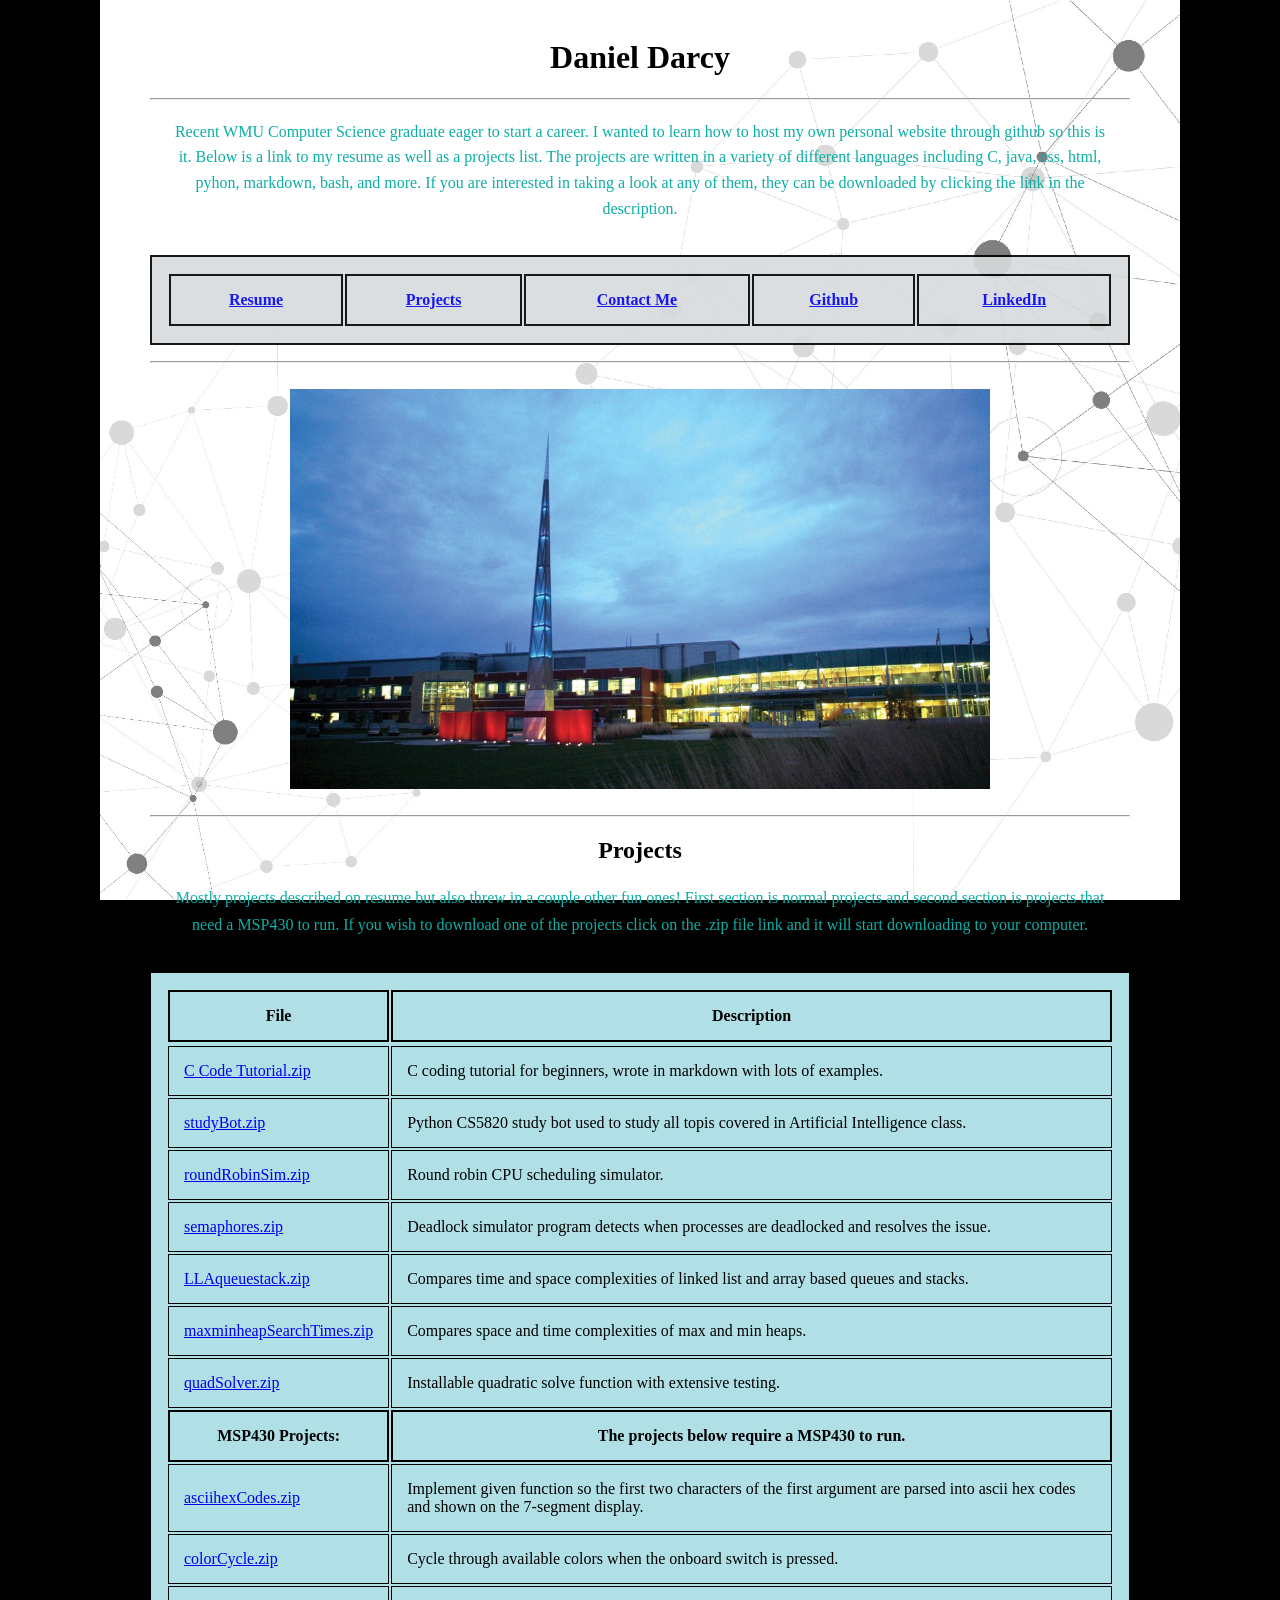
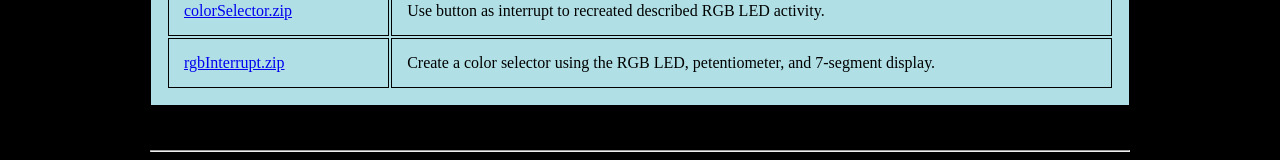
<file: index.html>
<!DOCTYPE html>
<html>
  <head>
		<link rel="stylesheet" href="styles.css">
	</br><title>Daniel M. Darcy</title>
	<div class="header">
	  <!-- <img src="Images/DMD.png" alt="logo" /> -->
	  <h1>Daniel Darcy</h1><hr>
	</div>
  </head>

  <body>
		<!--<img id="img1" src="Images/aiiiiiii.png" alt="Daniel Darcy" style="width:400px;height:400px;" class="left">-->
		<div id="par1div"><p id="paragraph1">Recent WMU Computer Science graduate eager to start a career. I wanted to learn how to host my own personal website through github so this is it.
		Below is a link to my resume as well as a projects list. The projects are written in a variety of different languages including C, java, css, html, pyhon,
		markdown, bash, and more. If you are interested in taking a look at any of them, they can be downloaded by clicking the link in the description.
		 </div></br>

		<table id="table1" bgcolor="#D7DBDD" style="width:100%">
	  <tr>
	    <th><a id="resumeButton" href="Projects/5.3.2020.pdf">Resume</a></th>
	    <th><a id="projectsButton" href="#fileTable">Projects</a></th>
	    <th><a id = "contactButton" href="#contactForm">Contact Me</a></th>
			<th><a id = "githubButton" href="https://github.com/darcy1193">Github</a></th>
			<th><a id = "linkedinButton" href="https://www.linkedin.com/in/daniel-darcy-80388a171/">LinkedIn</a></th>
	  </tr>
		</table>
		</p>
		<hr>
	</br><img id="img2" src="Images/ceas.jpg" alt="Parkview Campus" style="width:700px;height:400px;"></br><hr>


		<h2 id="fileTable">Projects</h2> <p id="paragraph2">Mostly projects described on resume but also threw in a couple other fun ones!
		First section is normal projects and second section is projects that need a MSP430 to run. If you wish to download one of the
		projects click on the .zip file link and it will start downloading to your computer.</p></br>

		<table id="table2" class="center">
			<tr>
				<th>File</th>
				<th>Description</th>
			</tr>
		<tr>
			<tr>
				<td><a href="Projects/codeTutorial.zip">C Code Tutorial.zip</a></td>
				<td>C coding tutorial for beginners, wrote in markdown with lots of examples.</td>
			</tr>
			<tr>
				<td><a href="Projects/aiBot.zip">studyBot.zip</a></td>
				<td>Python CS5820 study bot used to study all topis covered in Artificial Intelligence class.</td>
			</tr>
			<tr>
				<td><a href="Projects/roundRobinSim.zip">roundRobinSim.zip</a></td>
				<td>Round robin CPU scheduling simulator.</td>
			</tr>
			<tr>
				<td><a href="Projects/semaphores.zip">semaphores.zip</a></td>
				<td>Deadlock simulator program detects when processes are deadlocked and resolves the issue.</td>
			</tr>
			<tr>
				<td><a href="Projects/LLAqueuestack.zip">LLAqueuestack.zip</a></td>
				<td>Compares time and space complexities of linked list and array based queues and stacks.</td>
			</tr>
			<tr>
				<td><a href="Projects/maxminheapSearchTimes.zip">maxminheapSearchTimes.zip</a></td>
				<td>Compares space and time complexities of max and min heaps.</td>
			</tr>
			<tr>
				<td><a href="Projects/quadSolver.zip">quadSolver.zip</a></td>
				<td>Installable quadratic solve function with extensive testing.</td>
			</tr>
			<tr><th>MSP430 Projects:</th><th><b>The projects below require a MSP430 to run.</b></th></tr>
			<tr>
				<td><a href="Projects/asciihexCodes.zip">asciihexCodes.zip</a></td>
				<td>Implement given function so the first two characters of the first argument are parsed into ascii hex codes and shown on the 7-segment display.</td>
			</tr>
			<tr>
				<td><a href="Projects/colorCycle.zip">colorCycle.zip</a></td>
				<td>Cycle through available colors when the onboard switch is pressed.</td>
			</tr>
			<tr>
				<td><a href="Projects/colorSelector.zip">colorSelector.zip</a></td>
				<td>Use button as interrupt to recreated described RGB LED activity.</td>
			</tr>
			<tr>
				<td><a href="Projects/rgbInterrupt.zip">rgbInterrupt.zip</a></td>
				<td>Create a color selector using the RGB LED, petentiometer, and 7-segment display.</td>
			</tr>
		</table></br></br>
		<hr>
  </body>
	<!-- <div id="contactForm">
 	<script id="contactLink" type="text/javascript" src="https://form.jotform.com/jsform/201365639171152"></script>
</div> -->
</html>





<!-- OLD TABLE INFO
<ul>
<p id="hello"><b>MSP430 projects</b></p>
<ul>
<p>- <a href="Projects/asciihexCodes.zip">asciihexCodes.zip</a> - Implement given function so the first two characters of the first argument are parsed into ascii hex codes and shown
	on the 7-segment display.</p>
<p>- <a href="Projects/colorCycle.zip">colorCycle.zip</a> - Cycle through available colors when the onboard switch is pressed.</p>
<p>- <a href="Projects/colorSelector.zip">colorSelector.zip</a> - Use button as interrupt to recreated described RGB LED activity.</p>
<p>- <a href="Projects/rgbInterrupt.zip">rgbInterrupt.zip</a> - Create a color selector using the RGB LED, petentiometer, and 7-segment display.</p>
</ul>
<p id="hello"><b>Other projects</b></p>
<ul>
<p>- <a href="Projects/codeTutorial.zip">C Code Tutorial.zip</a> - C coding tutorial for beginners, wrote in markdown with lots of examples.</p>
<p>- <a href="Projects/aiBot.zip">studyBot.zip</a> - Python CS5820 study bot used to study all topis covered in Artificial Intelligence class.</p>
<p>- <a href="Projects/roundRobinSim.zip">roundRobinSim.zip</a> - Round robin CPU scheduling simulator.</p>
<p>- <a href="Projects/semaphores.zip">semaphores.zip</a> - Deadlock simulator program detects when processes are deadlocked and resolves the issue.</p>
<p>- <a href="Projects/LLAqueuestack.zip">LLAqueuestack.zip</a> - Compares time and space complexities of linked list and array based queues and stacks.</p>
<p>- <a href="Projects/maxminheapSearchTimes.zip">maxminheapSearchTimes.zip</a> - Compares space and time complexities of max and min heaps.</p>
<p>- <a href="Projects/quadSolver.zip">quadSolver.zip</a> - Installable quadratic solve function with extensive testing.</p>
</ul>
</ul>

bgcolor="color"
bordercolor="color"
-->
</file>
<file: styles.css>
html {
  background-color: black;
}
head {
  background-color: gray;
}
body {
  /*background-color: #D2F7F6;*/
  font-family:georgia,garamond,serif;
  margin-left: 100px;
  margin-right: 100px;
  padding-left: 50px;
  padding-right: 50px;
  margin-top: 0;
  background-image: url('Images/background.jpg');
  background-repeat: no-repeat;
  background-attachment: fixed;
  background-size: cover;
}
h1,h2,h3 {
  color: black;
  /*background-color: gray;*/
  /*border-color: black;*/
  /*border-width: 5px;*/
  font-family:georgia,garamond,serif;
  text-align: center;
}
p {
  color: black;
  /*font-family:georgia,garamond,serif;*/
  text-align: center;
} 
#table1 {
  border: 1px;
  padding: 0;
  color: black;
  border: 2px solid black;
  padding: 15px;
  opacity: 90%;
}
#table2 {
  background-color: powderblue;
}
#paragraph1 {
  text-align: center;
  padding-top: 3px;
  padding-left: 20px;
  padding-right: 20px;
  line-height: 160%;
  color: #0CAEA5;
}
#paragraph2 {
  text-align: center;
  padding-top: 0;
  padding-left: 20px;
  padding-right: 20px;
  line-height: 170%;
  color: #0CAEA5;
}
#img2 {
  display: block;
  margin-left: auto;
  margin-right: auto;
  width: 40%;
}
.left {
  float: left;
}
#img1 {
  height: auto;
  width: auto;
  padding: 10px;
  max-height: 160px;
  max-width: 160px;
}
#logo {
  height: auto;
  width: auto;
  padding: 10px;
  max-height: 150px;
  max-width: 150px;
}
#contactForm {
  padding: 0;
}
table, td {
  border: 1px solid black;
  padding: 15px;
  font-family:georgia,garamond,serif;
}
.center {
  margin-left: auto;
  margin-right: auto;
}
th {
  color: black;
  border: 2px solid black;
  padding: 15px;
}
</file>
